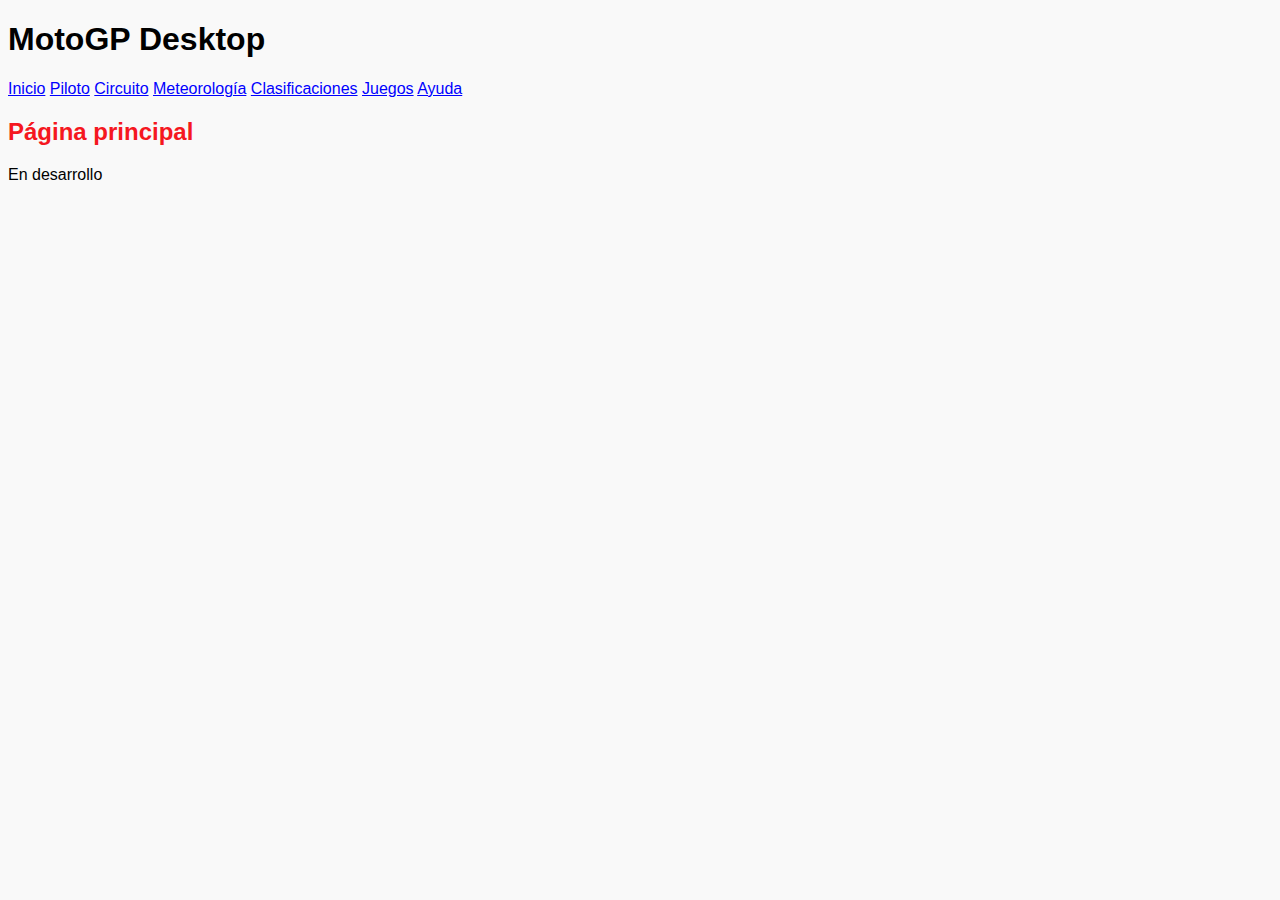
<file: index.html>
<!DOCTYPE HTML>

<html lang="es">
<head>
    <!-- Datos que describen el documento -->
    <meta charset="UTF-8" />
    <title>MotoGP-Index</title>
    <meta name ="author" content ="Nahiara Sánchez García" /> 
    <meta name ="description" content ="Documento inicial (índice) del proyecto." /> 
    <meta name ="keywords" content ="motogp, moto, índice, inicio, portada" /> 
    <meta name ="viewport" content ="width=device-width, initial-scale=1.0" /> 

     <!-- Enlaces -->
     <link rel="stylesheet" type="text/css" href="estilo/estilo.css" />

     <!--FavIcon-->
    <link rel="icon" href="multimedia/favicon.ico" />

</head>

<body>
    <!-- Datos con el contenidos que aparece en el navegador -->
    <h1>MotoGP Desktop</h1>

    <nav>
        <a class="active" href="index.html" title="Página Inicio">Inicio</a>
        <a href="piloto.html" title="Página Piloto de MotoGP">Piloto</a>
        <a href="circuito.html" title="Página Circuito">Circuito</a>
        <a href="meteorologia.html" title="Página Meteorología  ">Meteorología</a>
        <a href="clasificaciones.html" title="Página Clasificaciones">Clasificaciones</a>
        <a href="juegos.html" title="Página Juegos">Juegos</a>
        <a href="ayuda.html" title="Página Ayuda">Ayuda</a>
    </nav>

    <h2>Página principal</h2>
    <p>En desarrollo</p>
</body>
</html>
</file>
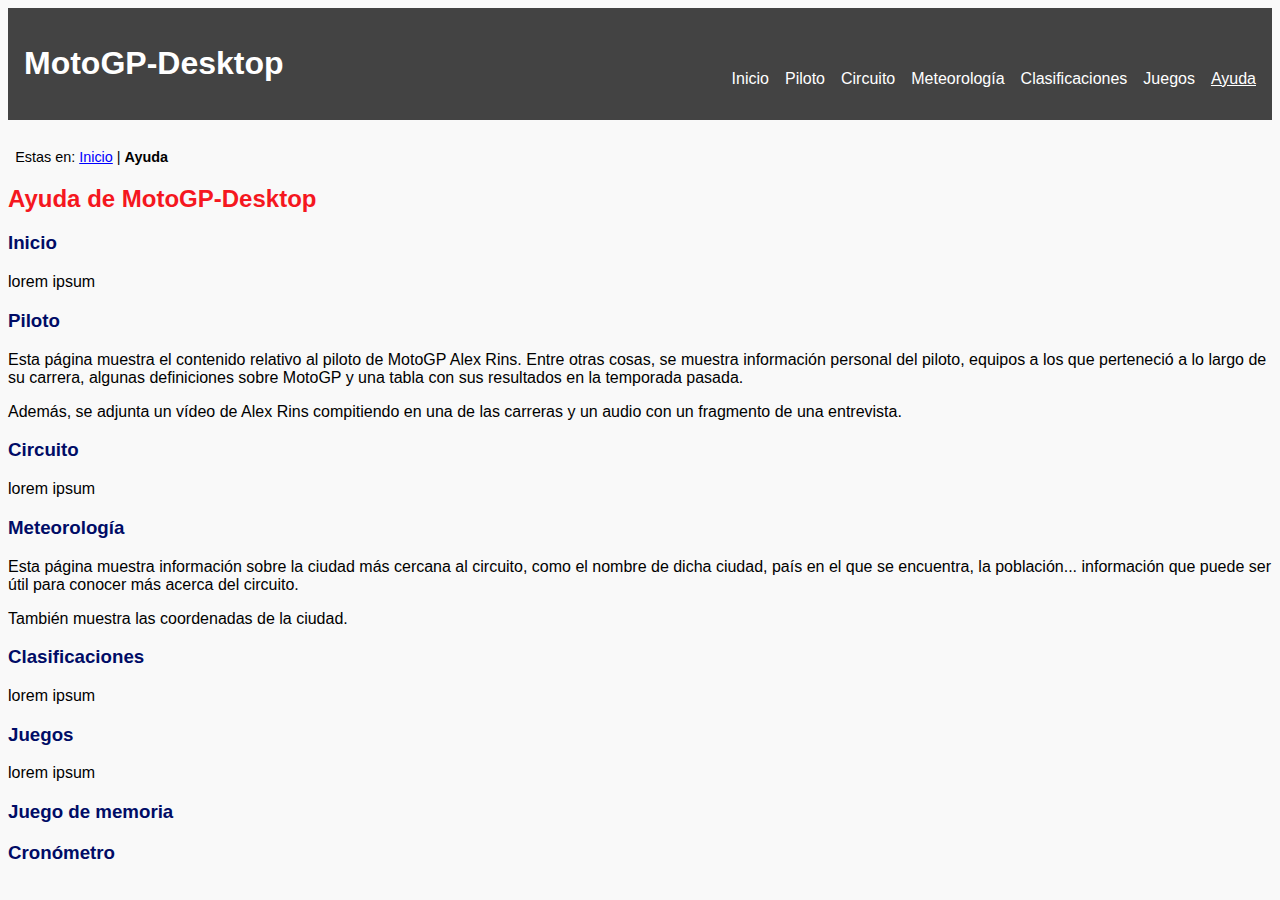
<file: ayuda.html>
<!DOCTYPE HTML>

<html lang="es">
<head>
    <!-- Datos que describen el documento -->
    <meta charset="UTF-8" />
    <title>MotoGP-Ayuda</title>
    <meta name ="author" content ="Nahiara Sánchez García" /> 
    <meta name ="description" content ="Documento con la información de ayuda del proyecto MotoGP-Desktop." /> 
    <meta name ="keywords" content ="motogp, moto, ayuda, información" /> 
    <meta name ="viewport" content ="width=device-width, initial-scale=1.0" /> 

     <!-- Enlaces -->
     <link rel="stylesheet" type="text/css" href="estilo/estilo.css" />
     <link rel="stylesheet" type="text/css" href="estilo/layout.css" />

     <!--FavIcon-->
    <link rel="icon" href="multimedia/favicon.ico" />
     
</head>

<body>

    <header>

        <!-- Datos con el contenidos que aparece en el navegador -->
        <h1><a href="index.html" title="Página Inicio">MotoGP-Desktop</a></h1>

        <nav>
            <a href="index.html" title="Página Inicio">Inicio</a>
            <a href="piloto.html" title="Página Piloto de MotoGP">Piloto</a>
            <a href="circuito.html" title="Página Circuito">Circuito</a>
            <a href="meteorologia.html" title="Página Meteorología  ">Meteorología</a>
            <a href="clasificaciones.php" title="Página Clasificaciones">Clasificaciones</a>
            <a href="juegos.html" title="Página Juegos">Juegos</a>
            <a class="active" href="ayuda.html" title="Página Ayuda">Ayuda</a>
        </nav>

    </header>

    <p>Estas en: <a href="index.html" title="Página Inicio">Inicio</a> | <strong>Ayuda</strong></p>

    <h2>Ayuda de MotoGP-Desktop</h2>
    <h3>Inicio</h3>
    <p>lorem ipsum</p>

    <h3>Piloto</h3>
    <p>
        Esta página muestra el contenido relativo al piloto de MotoGP Alex Rins. Entre otras cosas, se muestra información personal del piloto,
        equipos a los que perteneció a lo largo de su carrera, algunas definiciones sobre MotoGP y una tabla con sus resultados en la temporada pasada.
    </p>
    <p>
        Además, se adjunta un vídeo de Alex Rins compitiendo en una de las carreras y un audio con un fragmento de una entrevista.
    </p>

    <h3>Circuito</h3>
    <p>lorem ipsum</p>

    <h3>Meteorología</h3>
    <p>Esta página muestra información sobre la ciudad más cercana al circuito, como el nombre de dicha ciudad, país en el que se encuentra, la población... 
        información que puede ser útil para conocer más acerca del circuito.</p>
    <p>También muestra las coordenadas de la ciudad.</p>

    <h3>Clasificaciones</h3>
    <p>lorem ipsum</p>

    <h3>Juegos</h3>
    <p>lorem ipsum</p>

    <h3>Juego de memoria</h3>
    <p></p>

    <h3>Cronómetro</h3>
    <p></p>

    
</body>
</html>
</file>
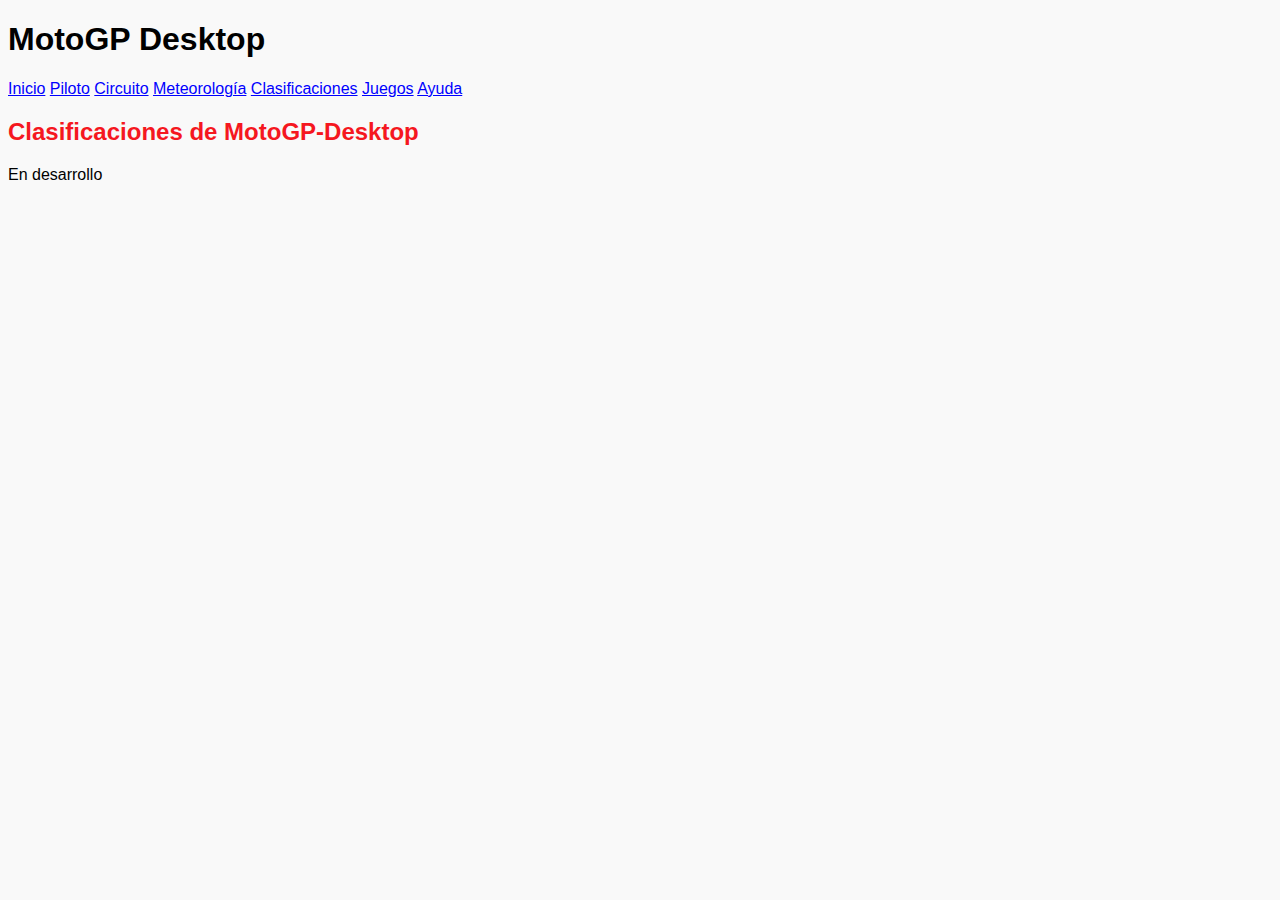
<file: clasificaciones.html>
<!DOCTYPE HTML>

<html lang="es">
<head>
    <!-- Datos que describen el documento -->
    <meta charset="UTF-8" />
    <title>MotoGP-Clasificaciones</title>
    <meta name ="author" content ="Nahiara Sánchez García" /> 
    <meta name ="description" content ="Documento para representar las clasificaciones." /> 
    <meta name ="keywords" content ="clasificación" /> 
    <meta name ="viewport" content ="width=device-width, initial-scale=1.0" /> 

     <!-- Enlaces -->
     <link rel="stylesheet" type="text/css" href="estilo/estilo.css" />
     
</head>

<body>
    <!-- Datos con el contenidos que aparece en el navegador -->
    <h1>MotoGP Desktop</h1>

    <nav>
        <a href="index.html" title="Página Inicio">Inicio</a>
        <a href="piloto.html" title="Página Piloto de MotoGP">Piloto</a>
        <a href="circuito.html" title="Página Circuito">Circuito</a>
        <a href="meteorologia.html" title="Página Meteorología  ">Meteorología</a>
        <a class="active" href="clasificaciones.html" title="Página Clasificaciones">Clasificaciones</a>
        <a href="juegos.html" title="Página Juegos">Juegos</a>
        <a href="ayuda.html" title="Página Ayuda">Ayuda</a>
    </nav>

    <h2>Clasificaciones de MotoGP-Desktop</h2>
    <p>En desarrollo</p>
</body>
</html>
</file>
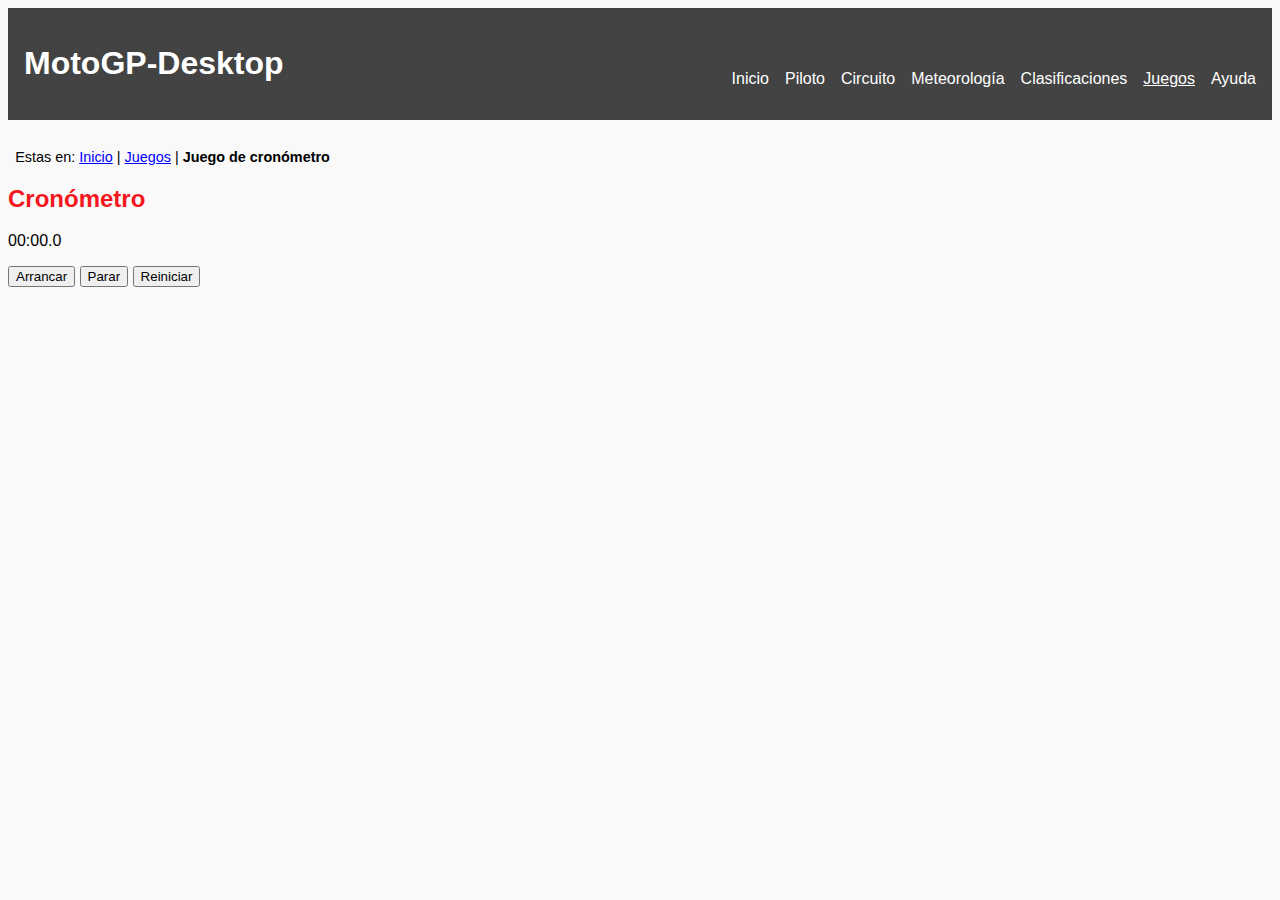
<file: cronometro.html>
<!DOCTYPE HTML>

<html lang="es">
<head>
    <!-- Datos que describen el documento -->
    <meta charset="UTF-8" />
    <title>MotoGP-Cronometro</title>
    <meta name ="author" content ="Nahiara Sánchez García" /> 
    <meta name ="description" content ="Documento con cronómetro." /> 
    <meta name ="keywords" content ="mmotogp, moto, juego, juegos, interactivo, cronometro" /> 
    <meta name ="viewport" content ="width=device-width, initial-scale=1.0" /> 

     <!-- Enlaces -->
     <link rel="stylesheet" type="text/css" href="estilo/estilo.css" />
     <link rel="stylesheet" type="text/css" href="estilo/layout.css" />
     <script src="js/Cronometro.js"></script>

     <!--FavIcon-->
    <link rel="icon" href="multimedia/favicon.ico" />
     
</head>

<body>

    <header>

        <!-- Datos con el contenidos que aparece en el navegador -->
        <h1><a href="index.html" title="Página Inicio">MotoGP-Desktop</a></h1>

        <nav>
            <a href="index.html" title="Página Inicio">Inicio</a>
            <a href="piloto.html" title="Página Piloto de MotoGP">Piloto</a>
            <a href="circuito.html" title="Página Circuito">Circuito</a>
            <a href="meteorologia.html" title="Página Meteorología  ">Meteorología</a>
            <a href="clasificaciones.php" title="Página Clasificaciones">Clasificaciones</a>
            <a class="active" href="juegos.html" title="Página Juegos">Juegos</a>
            <a href="ayuda.html" title="Página Ayuda">Ayuda</a>
        </nav>

    </header>

    <p>Estas en: <a href="piloto.html" title="Página Inicio">Inicio</a> | <a href="juegos.html" title="Página Juegos">Juegos</a> | <strong>Juego de cronómetro</strong></p>

    <main>
        <h2>Cronómetro</h2>
        <p>00:00.0</p>
        <button onclick="cronometro.arrancar()">Arrancar</button>
        <button onclick="cronometro.parar()">Parar</button>
        <button onclick="cronometro.reiniciar()">Reiniciar</button>
    </main>
    
    <script>
        const cronometro = new Cronometro();
    </script>
    
</body>
</html>
</file>
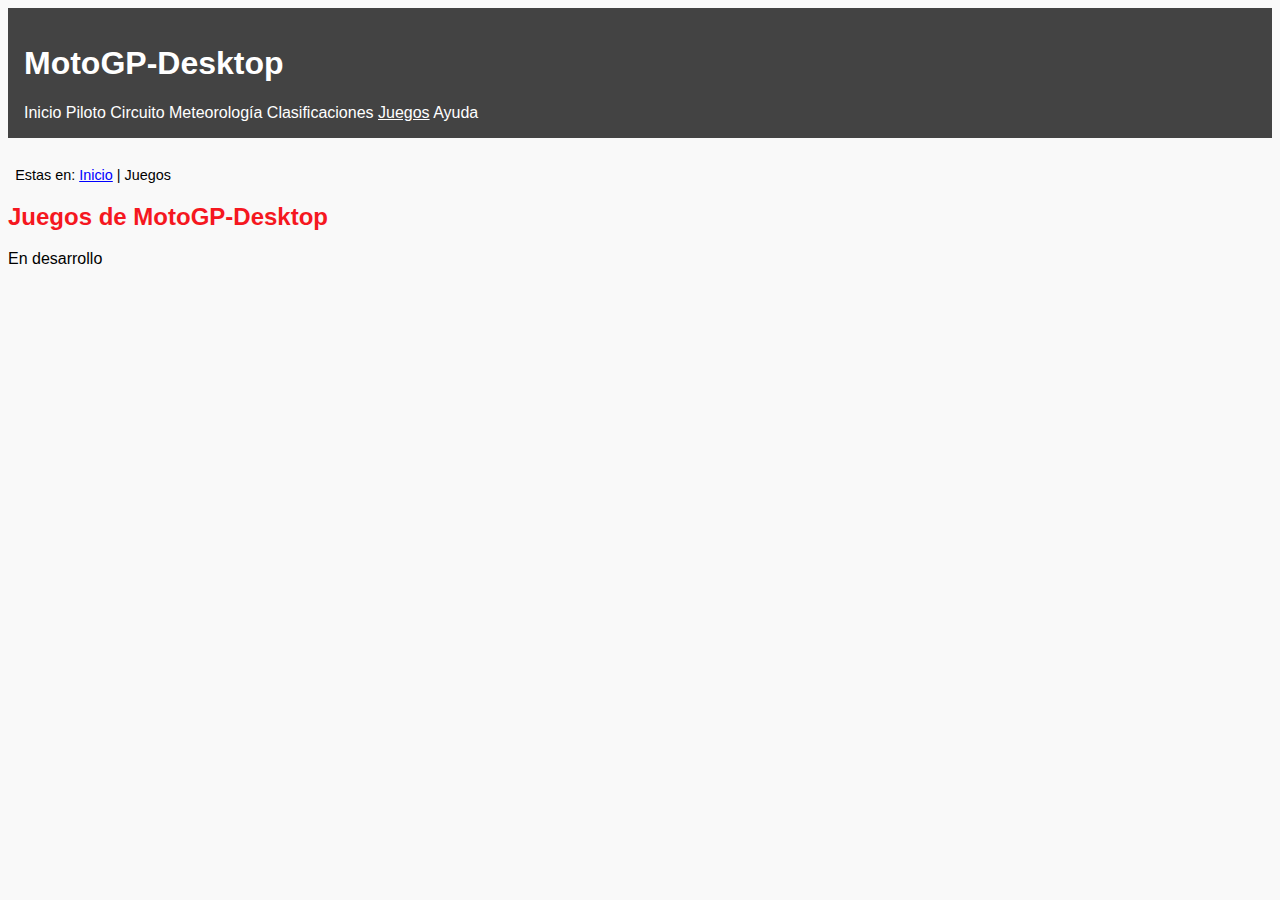
<file: juegos.html>
<!DOCTYPE HTML>

<html lang="es">
<head>
    <!-- Datos que describen el documento -->
    <meta charset="UTF-8" />
    <title>MotoGP-Juegos</title>
    <meta name ="author" content ="Nahiara Sánchez García" /> 
    <meta name ="description" content ="Documento con juegos interactivos." /> 
    <meta name ="keywords" content ="mmotogp, moto, juego, juegos, interactivo" /> 
    <meta name ="viewport" content ="width=device-width, initial-scale=1.0" /> 

     <!-- Enlaces -->
     <link rel="stylesheet" type="text/css" href="estilo/estilo.css" />

     <!--FavIcon-->
    <link rel="icon" href="multimedia/favicon.ico" />
     
</head>

<body>

    <header>

        <!-- Datos con el contenidos que aparece en el navegador -->
        <h1><a href="index.html" title="Página Inicio">MotoGP-Desktop</a></h1>

        <nav>
            <a href="index.html" title="Página Inicio">Inicio</a>
            <a href="piloto.html" title="Página Piloto de MotoGP">Piloto</a>
            <a href="circuito.html" title="Página Circuito">Circuito</a>
            <a href="meteorologia.html" title="Página Meteorología  ">Meteorología</a>
            <a href="clasificaciones.html" title="Página Clasificaciones">Clasificaciones</a>
            <a class="active" href="juegos.html" title="Página Juegos">Juegos</a>
            <a href="ayuda.html" title="Página Ayuda">Ayuda</a>
        </nav>

    </header>

    <p>Estas en: <a href="piloto.html" title="Página Inicio">Inicio</a> | Juegos</p>

    <h2>Juegos de MotoGP-Desktop</h2>
    <p>En desarrollo</p>
</body>
</html>
</file>
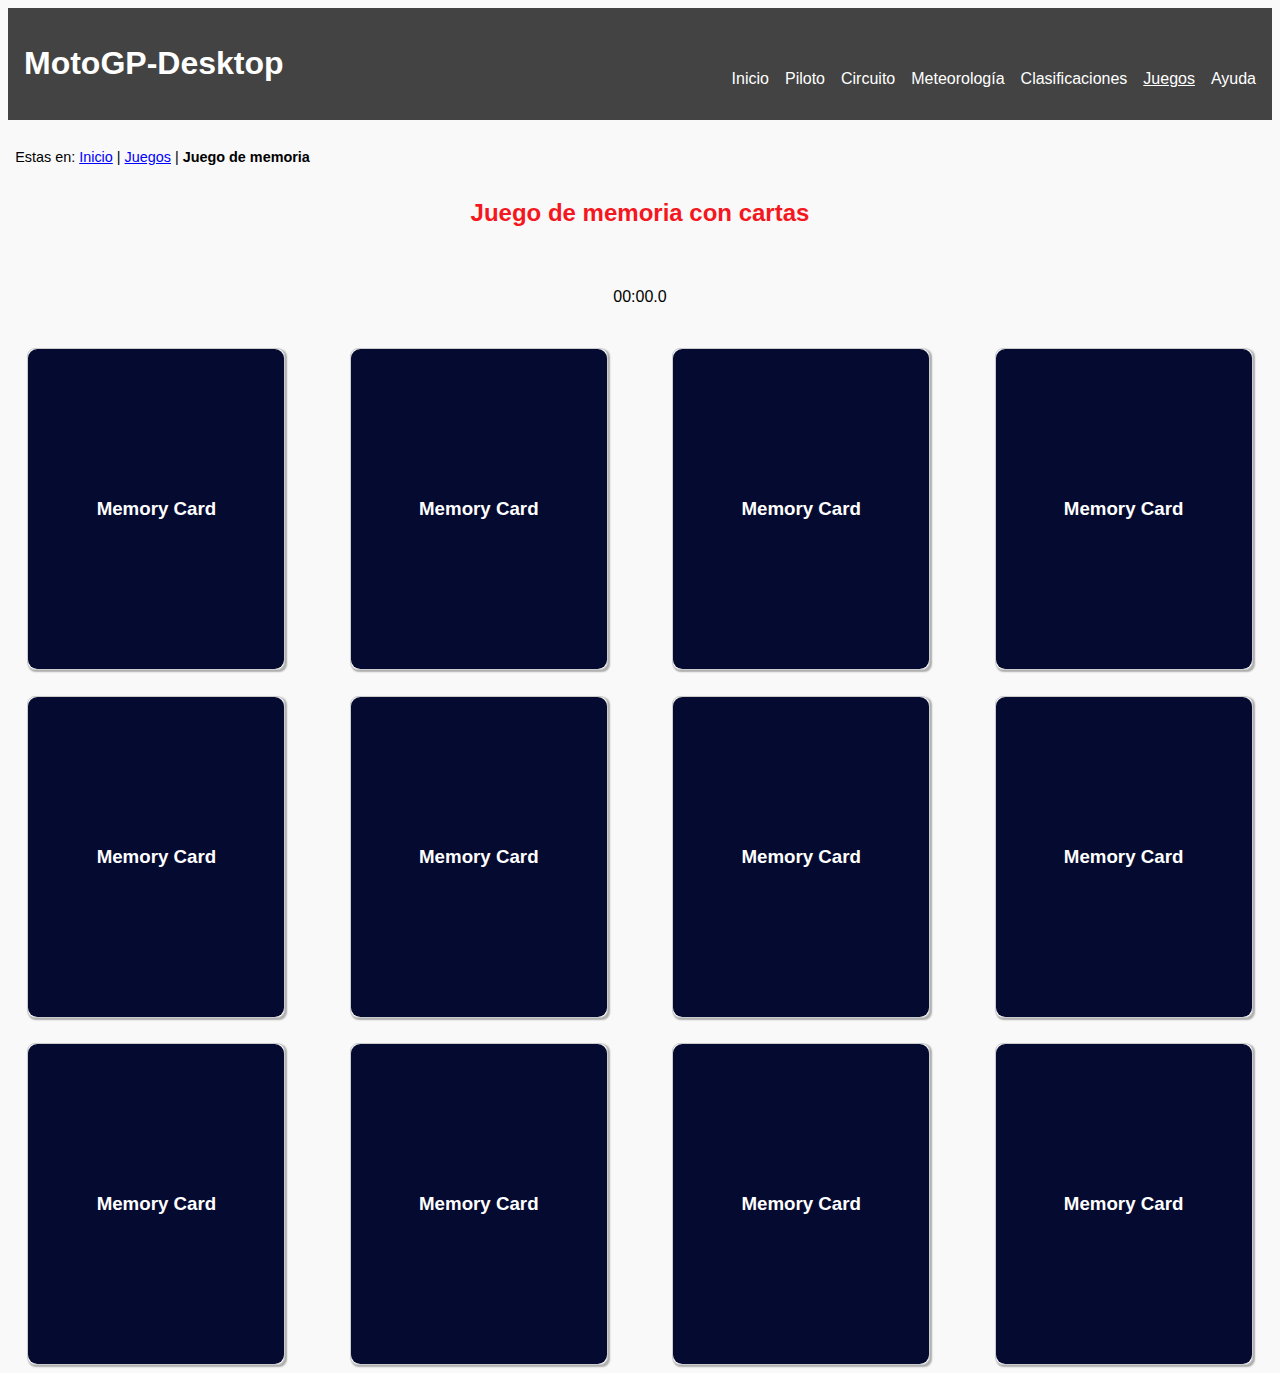
<file: memoria.html>
<!DOCTYPE HTML>

<html lang="es">
<head>
    <!-- Datos que describen el documento -->
    <meta charset="UTF-8" />
    <title>MotoGP-Memoria</title>
    <meta name ="author" content ="Nahiara Sánchez García" /> 
    <meta name ="description" content ="Documento con juego interactivo." /> 
    <meta name ="keywords" content ="mmotogp, moto, juego, juego, interactivo" /> 
    <meta name ="viewport" content ="width=device-width, initial-scale=1.0" /> 

     <!-- Enlaces -->
     <link rel="stylesheet" type="text/css" href="estilo/estilo.css" />
     <link rel="stylesheet" type="text/css" href="estilo/layout.css" />
     <link rel="stylesheet" type="text/css" href="estilo/cards.css" />
     <link rel="stylesheet" type="text/css" href="estilo/layout-cards.css" />
     <script src="js/Memoria.js"></script>
     <script src="js/Cronometro.js"></script>

     <!--FavIcon-->
    <link rel="icon" href="multimedia/favicon.ico" />
     
</head>

<body>

    <header>

        <!-- Datos con el contenidos que aparece en el navegador -->
        <h1><a href="index.html" title="Página Inicio">MotoGP-Desktop</a></h1>

        <nav>
            <a href="index.html" title="Página Inicio">Inicio</a>
            <a href="piloto.html" title="Página Piloto de MotoGP">Piloto</a>
            <a href="circuito.html" title="Página Circuito">Circuito</a>
            <a href="meteorologia.html" title="Página Meteorología  ">Meteorología</a>
            <a href="clasificaciones.html" title="Página Clasificaciones">Clasificaciones</a>
            <a class="active" href="juegos.html" title="Página Juegos">Juegos</a>
            <a href="ayuda.html" title="Página Ayuda">Ayuda</a>
        </nav>

    </header>

    <p>Estas en: <a href="piloto.html" title="Página Inicio">Inicio</a> | <a href="juegos.html" title="Página Juegos">Juegos</a> | <strong>Juego de memoria</strong></p>

    <main>
        <h2>Juego de memoria con cartas</h2>

        <p>00:00.0</p>

        <article onclick="memoria.voltearCarta(this)">
            <h3>Memory Card</h3>
            <img src="multimedia/logos/honda.svg" alt="Logo-Honda">
        </article>
        <article onclick="memoria.voltearCarta(this)">
            <h3>Memory Card</h3>
            <img src="multimedia/logos/honda.svg" alt="Logo-Honda">
        </article>

        <article onclick="memoria.voltearCarta(this)">
            <h3>Memory Card</h3>
            <img src="multimedia/logos/yamaha.svg" alt="Logo-Yamaha">
        </article>
        <article onclick="memoria.voltearCarta(this)">
            <h3>Memory Card</h3>
            <img src="multimedia/logos/yamaha.svg" alt="Logo-Yamaha">
        </article>

        <article onclick="memoria.voltearCarta(this)">
            <h3>Memory Card</h3>
            <img src="multimedia/logos/ducati.svg" alt="Logo-Ducati">
        </article>
        <article onclick="memoria.voltearCarta(this)">
            <h3>Memory Card</h3>
            <img src="multimedia/logos/ducati.svg" alt="Logo-Ducati">
        </article>

        <article onclick="memoria.voltearCarta(this)">
            <h3>Memory Card</h3>
            <img src="multimedia/logos/ktm.svg" alt="Logo-KTM">
        </article>
        <article onclick="memoria.voltearCarta(this)">
            <h3>Memory Card</h3>
            <img src="multimedia/logos/ktm.svg" alt="Logo-KTM">
        </article>

        <article onclick="memoria.voltearCarta(this)">
            <h3>Memory Card</h3>
            <img src="multimedia/logos/aprilia.svg" alt="Logo-Aprilia">
        </article>
        <article onclick="memoria.voltearCarta(this)">
            <h3>Memory Card</h3>
            <img src="multimedia/logos/aprilia.svg" alt="Logo-Aprilia">
        </article>

        <article onclick="memoria.voltearCarta(this)">
            <h3>Memory Card</h3>
            <img src="multimedia/logos/motogp.svg" alt="Logo-MotoGP">
        </article>
        <article onclick="memoria.voltearCarta(this)">
            <h3>Memory Card</h3>
            <img src="multimedia/logos/motogp.svg" alt="Logo-MotoGP">
        </article>

    </main>

    
    <script>
        const memoria = new Memoria();
    </script>
    
</body>
</html>
</file>
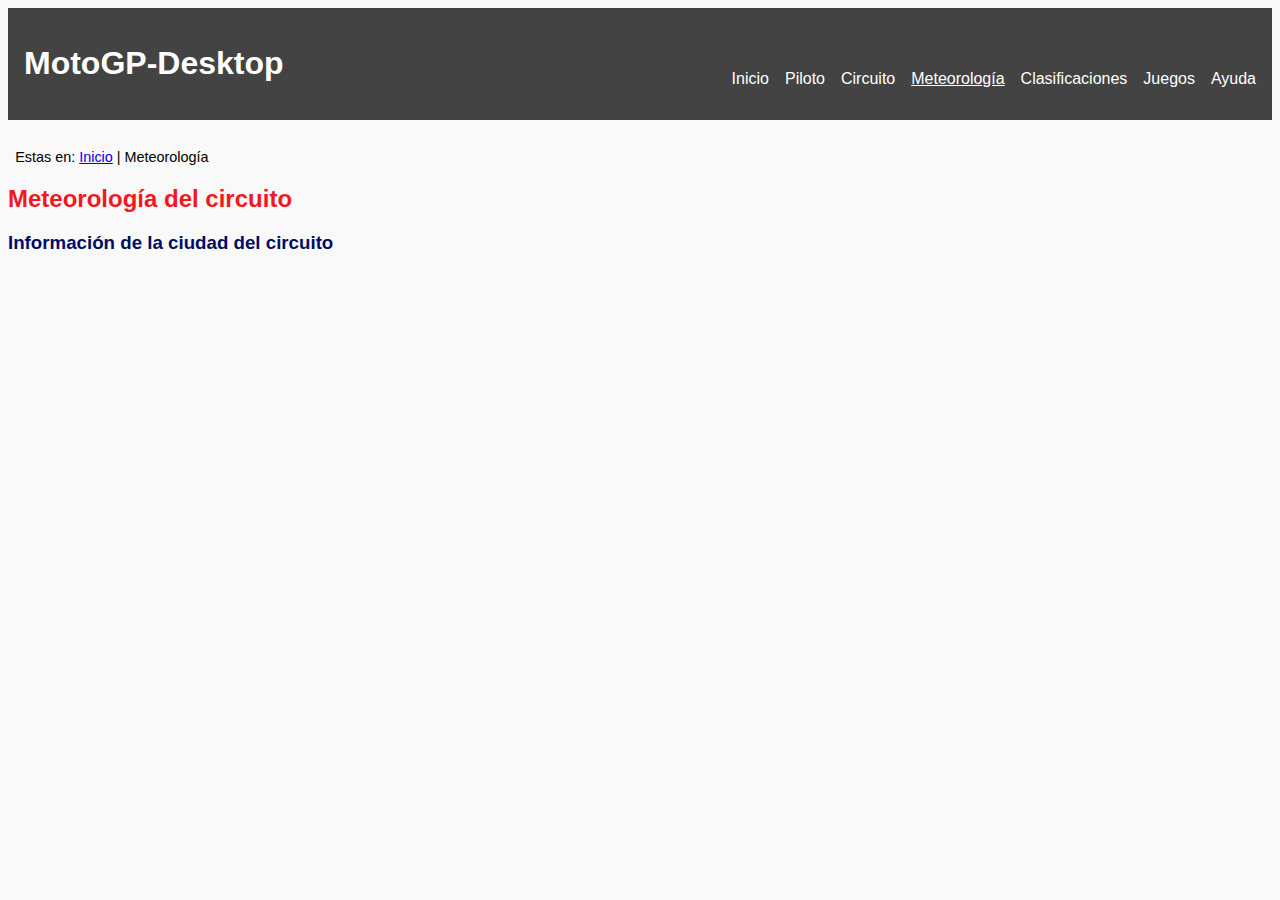
<file: meteorologia.html>
<!DOCTYPE HTML>

<html lang="es">
<head>
    <!-- Datos que describen el documento -->
    <meta charset="UTF-8" />
    <title>MotoGP-Meteorologia</title>
    <meta name ="author" content ="Nahiara Sánchez García" /> 
    <meta name ="description" content ="Documento con la información meteorológica en el lugar del circuito explicado." /> 
    <meta name ="keywords" content ="motogp, moto, meteorología, información meteorológica" /> 
    <meta name ="viewport" content ="width=device-width, initial-scale=1.0" /> 

     <!-- Enlaces -->
     <link rel="stylesheet" type="text/css" href="estilo/estilo.css" />
     <link rel="stylesheet" type="text/css" href="estilo/layout.css" />

     <!--FavIcon-->
    <link rel="icon" href="multimedia/favicon.ico" />

    <!-- jQuery 3.7.1 -->
    <script src="https://code.jquery.com/jquery-3.7.1.min.js"
        integrity="sha256-/JqT3SQfawRcv/BIHPThkBvs0OEvtFFmqPF/lYI/Cxo="
        crossorigin="anonymous"></script>

    <script src="js/Ciudad.js"></script>
    
     
</head>

<body>
    
    <header>

        <!-- Datos con el contenidos que aparece en el navegador -->
        <h1><a href="index.html" title="Página Inicio">MotoGP-Desktop</a></h1>

        <nav>
            <a href="index.html" title="Página Inicio">Inicio</a>
            <a href="piloto.html" title="Página Piloto de MotoGP">Piloto</a>
            <a href="circuito.html" title="Página Circuito">Circuito</a>
            <a class="active" href="meteorologia.html" title="Página Meteorología  ">Meteorología</a>
            <a href="clasificaciones.php" title="Página Clasificaciones">Clasificaciones</a>
            <a href="juegos.html" title="Página Juegos">Juegos</a>
            <a href="ayuda.html" title="Página Ayuda">Ayuda</a>
        </nav>

    </header>

    <p>Estas en: <a href="index.html" title="Página Inicio">Inicio</a> | Meteorología</p>

    <h2>Meteorología del circuito</h2>
    
    <main>
        <h3>Información de la ciudad del circuito</h3>
    </main>
        

</body>
</html>
</file>
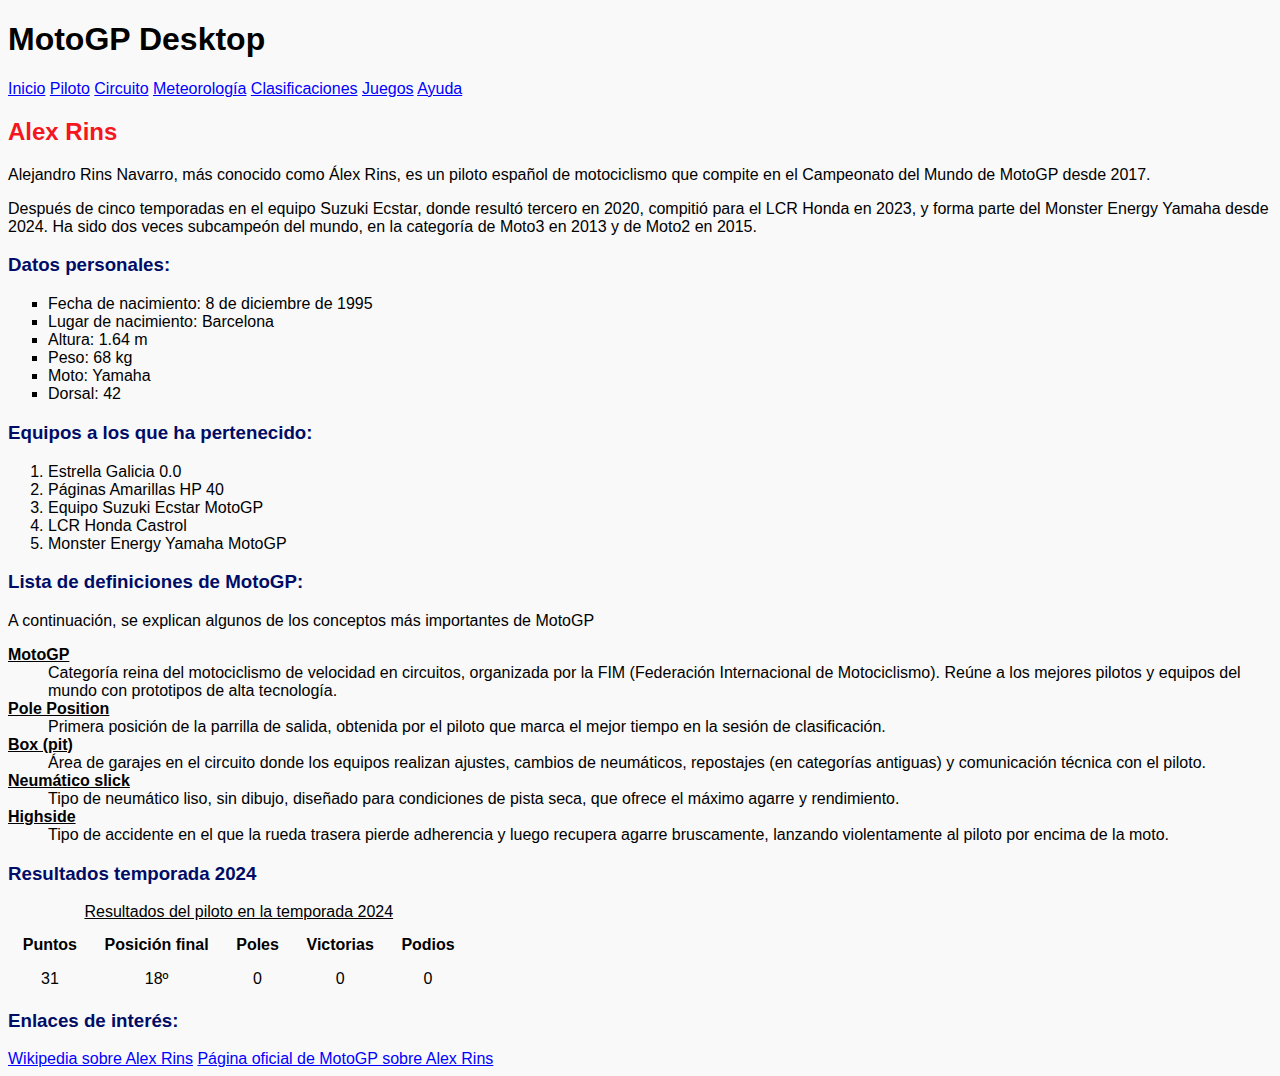
<file: piloto.html>
<!DOCTYPE HTML>

<html lang="es">
<head>
    <!-- Datos que describen el documento -->
    <meta charset="UTF-8" />
    <title>MotoGP-Piloto</title>
    <meta name ="author" content ="Nahiara Sánchez García" /> 
    <meta name ="description" content ="Documento con la información de Alex Rins, participante de MotoGP 2025" /> 
    <meta name ="keywords" content ="motogp, moto, piloto, Alex Rins" /> 
    <meta name ="viewport" content ="width=device-width, initial-scale=1.0" /> 

     <!-- Enlaces -->
     <link rel="stylesheet" type="text/css" href="estilo/estilo.css" />
     
</head>

<body>
    <!-- Datos con el contenidos que aparece en el navegador -->
    <h1>MotoGP Desktop</h1>

    <nav>
        <a href="index.html" title="Página Inicio">Inicio</a>
        <a class="active" href="piloto.html" title="Página Piloto de MotoGP">Piloto</a>
        <a href="circuito.html" title="Página Circuito">Circuito</a>
        <a href="meteorologia.html" title="Página Meteorología  ">Meteorología</a>
        <a href="clasificaciones.html" title="Página Clasificaciones">Clasificaciones</a>
        <a href="juegos.html" title="Página Juegos">Juegos</a>
        <a href="ayuda.html" title="Página Ayuda">Ayuda</a>
    </nav>

    <h2>Alex Rins</h2>
    <p>Alejandro Rins Navarro, más conocido como Álex Rins, es un piloto español de motociclismo que compite en el Campeonato del Mundo de MotoGP desde 2017.</p>
    <p>Después de cinco temporadas en el equipo Suzuki Ecstar, donde resultó tercero en 2020, compitió para el LCR Honda en 2023, y forma parte del Monster Energy 
        Yamaha desde 2024. Ha sido dos veces subcampeón del mundo, en la categoría de Moto3 en 2013 y de Moto2 en 2015.</p>
    <h3>Datos personales:</h3>
    <ul>
        <li>Fecha de nacimiento: 8 de diciembre de 1995</li>
        <li>Lugar de nacimiento: Barcelona</li>
        <li>Altura: 1.64 m</li>
        <li>Peso: 68 kg</li>
        <li>Moto: Yamaha</li>
        <li>Dorsal: 42</li>
    </ul>
    <h3>Equipos a los que ha pertenecido:</h3>
    <ol>
        <li>Estrella Galicia 0.0</li>
        <li>Páginas Amarillas HP 40</li>
        <li>Equipo Suzuki Ecstar MotoGP</li>
        <li>LCR Honda Castrol</li>
        <li>Monster Energy Yamaha MotoGP</li>
    </ol>
    <h3>Lista de definiciones de MotoGP:</h3>
    <p>A continuación, se explican algunos de los conceptos más importantes de MotoGP</p>
    <dl>
        <dt>MotoGP</dt>
        <dd>Categoría reina del motociclismo de velocidad en circuitos, organizada por la FIM 
            (Federación Internacional de Motociclismo). Reúne a los mejores pilotos y equipos del mundo con prototipos de alta tecnología.</dd>

        <dt>Pole Position</dt>
        <dd>Primera posición de la parrilla de salida, obtenida por el piloto que marca el mejor tiempo en la sesión de clasificación.</dd>

        <dt>Box (pit)</dt>
        <dd>Área de garajes en el circuito donde los equipos realizan ajustes, cambios de neumáticos, repostajes (en categorías antiguas) y comunicación técnica con el piloto.</dd>

        <dt>Neumático slick</dt>
        <dd>Tipo de neumático liso, sin dibujo, diseñado para condiciones de pista seca, que ofrece el máximo agarre y rendimiento.</dd>

        <dt>Highside</dt>
        <dd>Tipo de accidente en el que la rueda trasera pierde adherencia y luego recupera agarre bruscamente, lanzando violentamente al piloto por encima de la moto.</dd>
    </dl>

    <h3>Resultados temporada 2024</h3>
    <!-- Tabla accesible y adaptable -->
    <table>
        <caption>Resultados del piloto en la temporada 2024</caption>
        <tr>
            <th>Puntos</th>
            <th>Posición final</th>
            <th>Poles</th>
            <th>Victorias</th>
            <th>Podios</th>
        </tr>
        <tr>
            <td>31</td>
            <td>18º</td>
            <td>0</td>
            <td>0</td>
            <td>0</td>
        </tr>
    </table>

    <h3>Enlaces de interés:</h3>
    
    <a href="https://es.wikipedia.org/wiki/%C3%81lex_Rins" title = "Información sobre Alex Rins" >Wikipedia sobre Alex Rins</a>
    <a href="https://www.motogp.com/es/riders/alex-rins/04bf0ce4-5062-44fc-9745-ec85a8d8f8d3?tab=overview" title="MotoGP-Información Alex Rins" >Página oficial de MotoGP sobre Alex Rins</a>
    

</body>
</html>
</file>
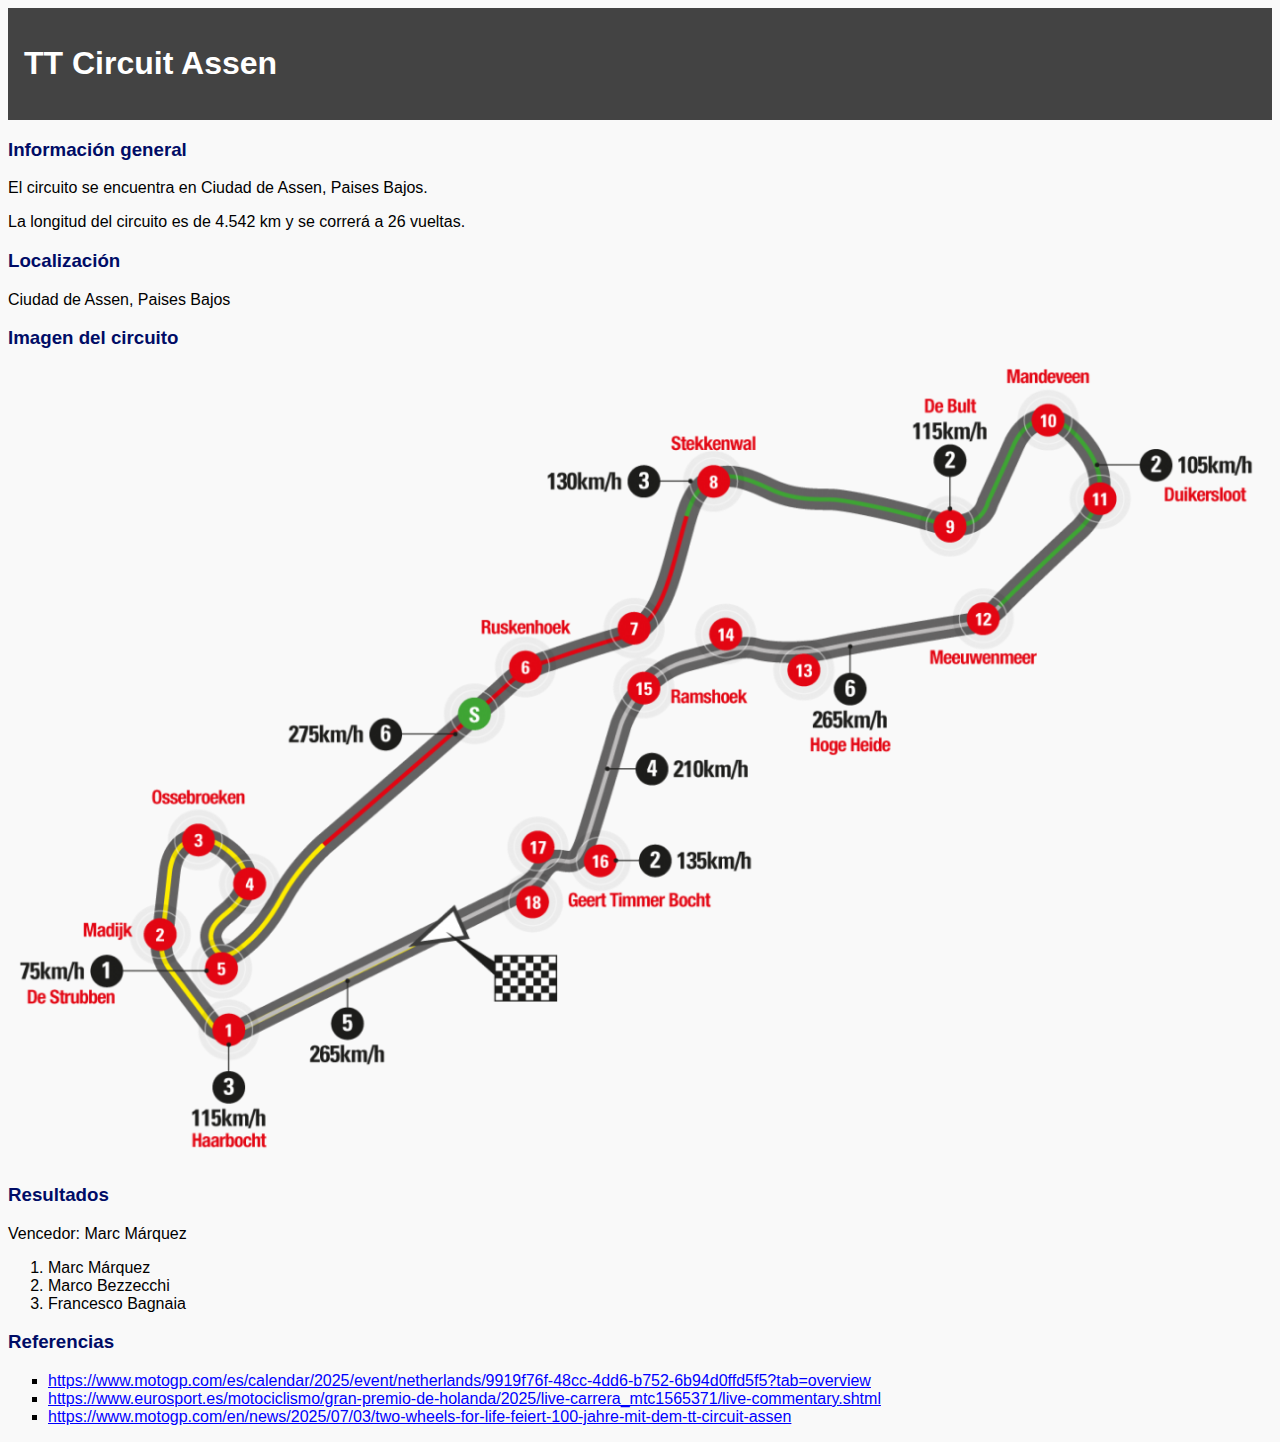
<file: xml/InfoCircuito.html>
<!DOCTYPE html>
<html lang="es">
<head>
  <meta charset="UTF-8">
  <meta name="viewport" content="width=device-width, initial-scale=1.0">
  <title>TT Circuit Assen</title>
  <link rel="stylesheet" href="../estilo/estilo.css">
</head>
<body>
<header><h1>TT Circuit Assen</h1></header>
<main>
<section>
  <h3>Información general</h3>
  <p>El circuito se encuentra en Ciudad de Assen, Paises Bajos.</p>
  <p>La longitud del circuito es de 4.542 km y se correrá a 26 vueltas.</p>
</section>
<section>
  <h3>Localización</h3>
  <p>Ciudad de Assen, Paises Bajos</p>
</section>
<section>
  <h3>Imagen del circuito</h3>
<img src="../multimedia/AssenFoto.jpg" alt="Imagen del circuito" style="max-width:100%;height:auto;">
</section>
<section>
  <h3>Resultados</h3>
  <p>Vencedor: Marc Márquez</p>
<ol>
<li>Marc Márquez</li>
<li>Marco Bezzecchi</li>
<li>Francesco Bagnaia</li>
</ol>
</section>
<section>
  <h3>Referencias</h3>
  <ul>
    <li><a href="https://www.motogp.com/es/calendar/2025/event/netherlands/9919f76f-48cc-4dd6-b752-6b94d0ffd5f5?tab=overview" target="_blank">https://www.motogp.com/es/calendar/2025/event/netherlands/9919f76f-48cc-4dd6-b752-6b94d0ffd5f5?tab=overview</a></li>
    <li><a href="https://www.eurosport.es/motociclismo/gran-premio-de-holanda/2025/live-carrera_mtc1565371/live-commentary.shtml" target="_blank">https://www.eurosport.es/motociclismo/gran-premio-de-holanda/2025/live-carrera_mtc1565371/live-commentary.shtml</a></li>
    <li><a href="https://www.motogp.com/en/news/2025/07/03/two-wheels-for-life-feiert-100-jahre-mit-dem-tt-circuit-assen" target="_blank">https://www.motogp.com/en/news/2025/07/03/two-wheels-for-life-feiert-100-jahre-mit-dem-tt-circuit-assen</a></li>
  </ul>
</section>
</main>
</body>
</html>
</file>
<file: estilo/estilo.css>
/*
    Nahiara Sánchez García, UO295645
*/

/* 
    ESTILOS GENERALES DEL PROYECTO MOTOGP-DESKTOP
    
    - Enlaces: #0000ff
    - Enlaces usados: #050A30
    - Titulos: #000C66
    - Azul oscuro oscuro: #050A30
    - Baby blue: #E7F2F8
    - Rojo: #F51720
*/

/*Especificidad 001 */
body {
    font-family: "Calibri", sans-serif, Arial;
    /*background-color: #f2f9fd;*/
    background-color: #f9f9f9;
    color: black;
}

/*Especificidad 001 */
header {
    background-color: #222222d8;
    color: white;
    padding: 1rem;
    text-align: left;
}


/*Especificidad 010 */
.active {
    text-decoration: underline;
}


/*Especificidad 003 */
header h1 a {
    color: white;  /* Advertencia: Hereda color de fondo de header */
}


/*Especificidad 013 */
header h1 a:visited {
    color: white;  /* Advertencia: Hereda color de fondo de header */
}

/*Especificidad 002 */
header a {
    color: white;   /* Advertencia: Hereda color de fondo de header */
    text-decoration-line: none;  
}

/*Especificidad 013 */
header nav a:visited {
    color: #d9cccc;   /* Advertencia: Hereda color de fondo de header */
}

/*Especificidad 001 */
h2{
    color: #F51720;  /* Advertencia: Hereda color de fondo de body */
}

/*Especificidad 001 */
h3 {
    color: #000C66;  /* Advertencia: Hereda color de fondo de body */
}

/*Especificidad 001 */
a {
    color: #0000ff;    /* Advertencia: Hereda color de fondo de body */
}

/*Especificidad 011 */
a:hover {
    text-decoration: underline; /* Subrayado al pasar el mouse */
    
}

/*Especificidad 011 */
a:visited {
    color: #2f5f80;   /* Advertencia: Hereda color de fondo de header o body*/
    
}

/*Especificidad 012 */
header + p:first-of-type {
    font-size:0.9em;
    padding-top: 1em;
    padding-left: 0.5em;
}

/*Especificidad 001*/
ul{
    list-style-type: square;
}

/*Especificidad 001*/
ol{
    list-style-type: decimal;
}

dl dt{
    text-decoration: underline;
    font-weight: 700;
}

/*Especificidad 002*/
table caption{
    text-decoration: underline;
}

/*Especificidad 002*/
table th{
    padding: 0.8em;
    font-weight: bolder;
}

/*Especificidad 002*/
table td{
    text-align: center;
}
</file>
<file: estilo/layout.css>
/*Especificidad 001 */
header {
    display: flex;
    flex-direction: row;
    flex-wrap: wrap;
    align-items: flex-end;
    justify-content: space-between;
    gap: 1em;
}

/*Especificidad 004 */
body section article img {
    max-width: 40vw; 
    width: 100%;
    max-height: 50vh; 
    display: block;
    margin: 0 auto;
}

/*Especificidad 001 */
nav {
    display: flex;
    flex-direction: row;
    gap: 1em;
    padding-bottom: 1em;
}

/*Especificidad 001 */
article {
  width: 100%;        
  text-align: center; 
}

/*Especificidad 003 */
main > section > div {
  width: 100%;        
  height: 70vh;       
  min-height: 18.75rem;
  margin: 0;
  padding: 0;
}

/*Especificidad 011 */
button[type="submit"] {
  display: block;
  margin: 1.5rem 0;
}

/*Especificidad 011 */
input[type="file"] {
  display: block;
  margin: 1.5rem 0;
}

/*Especificidad 003 */
main form label {
    display: block;
    margin-top: 0.8rem; /* Separación superior entre campos (ej. 12-16px) */
    margin-bottom: 0.3rem; /* Pequeño espacio debajo de la etiqueta */
}

/*Especificidad 001 */
textarea {
  display:block;
  margin: 1.5rem 0;
}


@media (min-width: 320px) and (max-width: 799px) {

  /*Especificidad 001 */
  header {
    flex-direction: column;       /* Advertencia: Redefinición para pantallas pequeñas */
    align-items: flex-start;      /* Advertencia: Redefinición para pantallas pequeñas */
    width: 100%;
    overflow-x: hidden; /* Evita que flex se desborde */
  }
  
  /*Especificidad 002 */
  header h1 {
    margin-bottom: 0.5em;
  }
  
  /*Especificidad 001 */
  nav {
    flex-direction: column;      /* Advertencia: Redefinición para pantallas pequeñas */
    gap: 0.5em;                  /* Advertencia: Redefinición para pantallas pequeñas */  
    padding-bottom: 0;          /* Advertencia: Redefinición para pantallas pequeñas */
    width: 100%;
    overflow-x: hidden;
  }
  
  /*Especificidad 001 */
  body {
    overflow-x: hidden; 
    margin: 0;
    padding: 0;
  }

  /*Especificidad 012 */
  body > p:first-of-type {
      display: none;
  }

  /* Carrusel móvil */
  /*Especificidad 001 */
  article {
    box-sizing: border-box;
    max-width: 100%;
    padding: 0.5em;
    text-align: center;         /* Advertencia: Redefinición para pantallas pequeñas */
    display: flex;
    flex-direction: column;
    align-items: center;
    gap: 0.5em;
  }

  /*Especificidad 003 */
  article h2 + img {
    width: 100%;        
    height: auto;  
    display: block;
    margin: 0 auto;
    object-fit: contain; 
  }

   /*Especificidad 001 */
  img {
    width: 90%;        
    height: auto;  
    display: block;
    margin: 0 auto;
    object-fit: contain; 
  }

  video {
    width: 90%;        
    height: auto;       
    max-height: 80vh;    
    display: block;
    margin: 0 auto;
    object-fit: contain; 
  }

  /*Especificidad 002 */
  article h2 {
    font-size: 1.2em;
  }

}
</file>
<file: estilo/cards.css>
/* MotoGP-Desktop*/
/* Hoja de estilo para el juego de memoria con cartas */

/* Regla con el estilo general para las tarjetas del juego */
/* especificidad: 002 */
main article {
    width: 20vw;
    height: 20em;
    position: relative;
    transform: scale(1);
    cursor: pointer;
    transform-style: preserve-3d;
    transition: transform .5s;
    box-shadow: 0.1em 0.1em 0.1em rgba(0,0,0,.3);
}

/* Regla con la transformación que permite girar la carta cuando se le pone el data-state al valor volteada */
/* especificidad: 012 */
main article[data-estado=volteada] {
    transform: rotateY(180deg);
}
/* especificidad: 012 */
main article[data-estado=revelada] {
    transform: rotateY(180deg);
}

/* Reglas con los estilos generales para el encabezado y la imagen de la carta */
/* especificidad: 002 */
/* especificidad: 002 */
article h3,
article img {
    width: 100%;
    height: 100%;
    position: absolute;
    border-radius: 0.5em;
    background: #050A30;            /* Advertencia: Hereda color de fondo del elemento h3 */
    backface-visibility: hidden;
}

/* Regla para centrar el texto "Memory Card" vertical y horizontalmente en cada carta */
/* especificidad: 002 */
article h3 {
    color: white;
    display: flex;
    flex-direction: column;
    justify-content: center;
    align-items: center;
    margin: 0;
}

/* Regla para rotar las imágenes y que se vean correctamente cuando se giran las cartas */
/* especificidad: 002 */
article img {
    transform: rotateY(180deg);
}
</file>
<file: estilo/layout-cards.css>
/*Especificidad 001 */
main {
    display: grid;
    grid-template-columns: repeat(4, 1fr); /* 4 columnas iguales */
    grid-template-rows: auto auto repeat(3, 1fr); /* primera fila automática para el título, luego 3 filas iguales para cartas */
    grid-gap: 2vw;
    justify-items: center;
    align-items: center;
}

/*Especificidad 002 */
main h2 {
    grid-column: 1 / -1; /* ocupa desde la primera hasta la última columna */
    text-align: center;
}

/*Especificidad 002 */
main p {
    grid-column: 1 / -1; /* ocupa desde la primera hasta la última columna */
    text-align: center;
}

/*Especificidad 002 */
main article {
    display: flex;
    flex-direction: column;
    align-items: center;
    justify-content: center;
    border: 0.1em solid #ccc;
    border-radius: 0.5em;
    background-color: #f9f9f9;       /* Advertencia: Hereda color de fondo del body */
}


@media (max-width: 799px) {
    /*Especificidad 001 */
    main {
        grid-template-columns: repeat(2, 1fr);      /* Advertencia: Redefinición para pantallas pequeñas */
        grid-template-rows: auto repeat(6, 1fr);    /* Advertencia: Redefinición para pantallas pequeñas */
        grid-gap: 1em;                              /* Advertencia: Redefinición para pantallas pequeñas */
    }

    /*Especificidad 002 */
    main article {
        width: 7.5em;
        height: 7.5em;
    }
}
</file>
